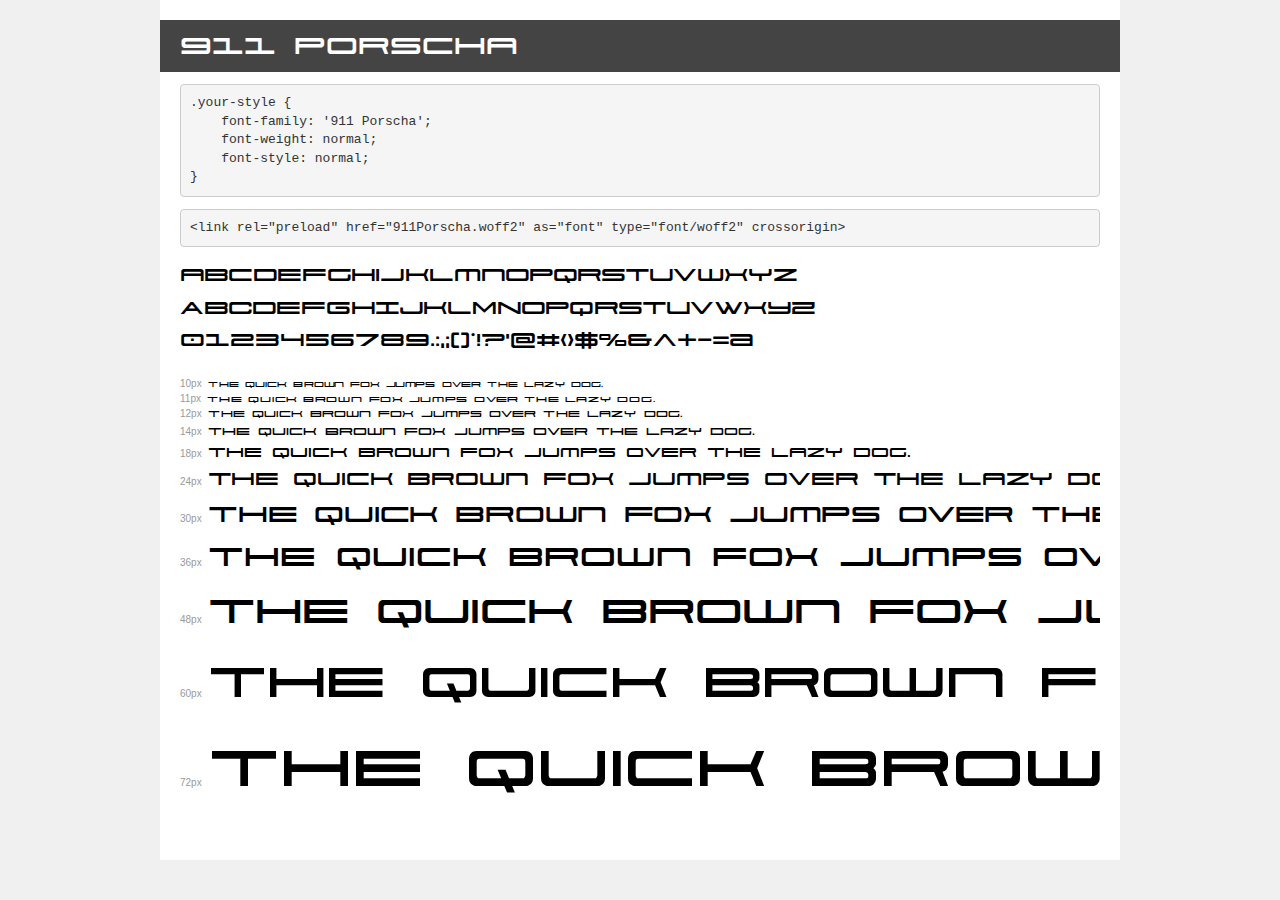
<file: font/porche911woff/demo.html>
<!DOCTYPE html>
<html lang="en">
<head>
    <meta charset="utf-8">
    <meta http-equiv="X-UA-Compatible" content="IE=edge">
    <meta name="viewport" content="width=device-width, initial-scale=1">
    <meta name="robots" content="noindex, noarchive">
    <meta name="format-detection" content="telephone=no">
    <title>Transfonter demo</title>
    <link href="stylesheet.css" rel="stylesheet">
    <style>
        /*
        http://meyerweb.com/eric/tools/css/reset/
        v2.0 | 20110126
        License: none (public domain)
        */
        html, body, div, span, applet, object, iframe,
        h1, h2, h3, h4, h5, h6, p, blockquote, pre,
        a, abbr, acronym, address, big, cite, code,
        del, dfn, em, img, ins, kbd, q, s, samp,
        small, strike, strong, sub, sup, tt, var,
        b, u, i, center,
        dl, dt, dd, ol, ul, li,
        fieldset, form, label, legend,
        table, caption, tbody, tfoot, thead, tr, th, td,
        article, aside, canvas, details, embed,
        figure, figcaption, footer, header, hgroup,
        menu, nav, output, ruby, section, summary,
        time, mark, audio, video {
            margin: 0;
            padding: 0;
            border: 0;
            font-size: 100%;
            font: inherit;
            vertical-align: baseline;
        }
        /* HTML5 display-role reset for older browsers */
        article, aside, details, figcaption, figure,
        footer, header, hgroup, menu, nav, section {
            display: block;
        }
        body {
            line-height: 1;
        }
        ol, ul {
            list-style: none;
        }
        blockquote, q {
            quotes: none;
        }
        blockquote:before, blockquote:after,
        q:before, q:after {
            content: '';
            content: none;
        }
        table {
            border-collapse: collapse;
            border-spacing: 0;
        }
        /* demo styles */
        body {
            background: #f0f0f0;
            color: #000;
        }
        .page {
            background: #fff;
            width: 920px;
            margin: 0 auto;
            padding: 20px 20px 0 20px;
            overflow: hidden;
        }
        .font-container {
            overflow-x: auto;
            overflow-y: hidden;
            margin-bottom: 40px;
            line-height: 1.3;
            white-space: nowrap;
            padding-bottom: 5px;
        }
        h1 {
            position: relative;
            background: #444;
            font-size: 32px;
            color: #fff;
            padding: 10px 20px;
            margin: 0 -20px 12px -20px;
        }
        .letters {
            font-size: 25px;
            margin-bottom: 20px;
        }
        .s10:before {
            content: '10px';
        }
        .s11:before {
            content: '11px';
        }
        .s12:before {
            content: '12px';
        }
        .s14:before {
            content: '14px';
        }
        .s18:before {
            content: '18px';
        }
        .s24:before {
            content: '24px';
        }
        .s30:before {
            content: '30px';
        }
        .s36:before {
            content: '36px';
        }
        .s48:before {
            content: '48px';
        }
        .s60:before {
            content: '60px';
        }
        .s72:before {
            content: '72px';
        }
        .s10:before, .s11:before, .s12:before, .s14:before,
        .s18:before, .s24:before, .s30:before, .s36:before,
        .s48:before, .s60:before, .s72:before {
            font-family: Arial, sans-serif;
            font-size: 10px;
            font-weight: normal;
            font-style: normal;
            color: #999;
            padding-right: 6px;
        }
        pre {
            display: block;
            padding: 9px;
            margin: 0 0 12px;
            font-family: Monaco, Menlo, Consolas, "Courier New", monospace;
            font-size: 13px;
            line-height: 1.428571429;
            color: #333;
            font-weight: normal;
            font-style: normal;
            background-color: #f5f5f5;
            border: 1px solid #ccc;
            overflow-x: auto;
            border-radius: 4px;
        }
        /* responsive */
        @media (max-width: 959px) {
            .page {
                width: auto;
                margin: 0;
            }
        }
    </style>
</head>
<body>
<div class="page">
    <div class="demo">
        <h1 style="font-family: '911 Porscha'; font-weight: normal; font-style: normal;">911 Porscha</h1>
        <pre title="Usage">.your-style {
    font-family: '911 Porscha';
    font-weight: normal;
    font-style: normal;
}</pre>
        <pre title="Preload (optional)">
&lt;link rel=&quot;preload&quot; href=&quot;911Porscha.woff2&quot; as=&quot;font&quot; type=&quot;font/woff2&quot; crossorigin&gt;</pre>
        <div class="font-container" style="font-family: '911 Porscha'; font-weight: normal; font-style: normal;">
            <p class="letters">
                abcdefghijklmnopqrstuvwxyz<br>
ABCDEFGHIJKLMNOPQRSTUVWXYZ<br>
                0123456789.:,;()*!?'@#&lt;&gt;$%&^+-=~
            </p>
            <p class="s10" style="font-size: 10px;">The quick brown fox jumps over the lazy dog.</p>
            <p class="s11" style="font-size: 11px;">The quick brown fox jumps over the lazy dog.</p>
            <p class="s12" style="font-size: 12px;">The quick brown fox jumps over the lazy dog.</p>
            <p class="s14" style="font-size: 14px;">The quick brown fox jumps over the lazy dog.</p>
            <p class="s18" style="font-size: 18px;">The quick brown fox jumps over the lazy dog.</p>
            <p class="s24" style="font-size: 24px;">The quick brown fox jumps over the lazy dog.</p>
            <p class="s30" style="font-size: 30px;">The quick brown fox jumps over the lazy dog.</p>
            <p class="s36" style="font-size: 36px;">The quick brown fox jumps over the lazy dog.</p>
            <p class="s48" style="font-size: 48px;">The quick brown fox jumps over the lazy dog.</p>
            <p class="s60" style="font-size: 60px;">The quick brown fox jumps over the lazy dog.</p>
            <p class="s72" style="font-size: 72px;">The quick brown fox jumps over the lazy dog.</p>
        </div>
    </div>

</div>
</body>
</html>
</file>
<file: font/porche911woff/stylesheet.css>
@font-face {
    font-family: '911 Porscha';
    src: url('911Porscha.woff2') format('woff2'),
        url('911Porscha.woff') format('woff');
    font-weight: normal;
    font-style: normal;
    font-display: swap;
}
</file>
